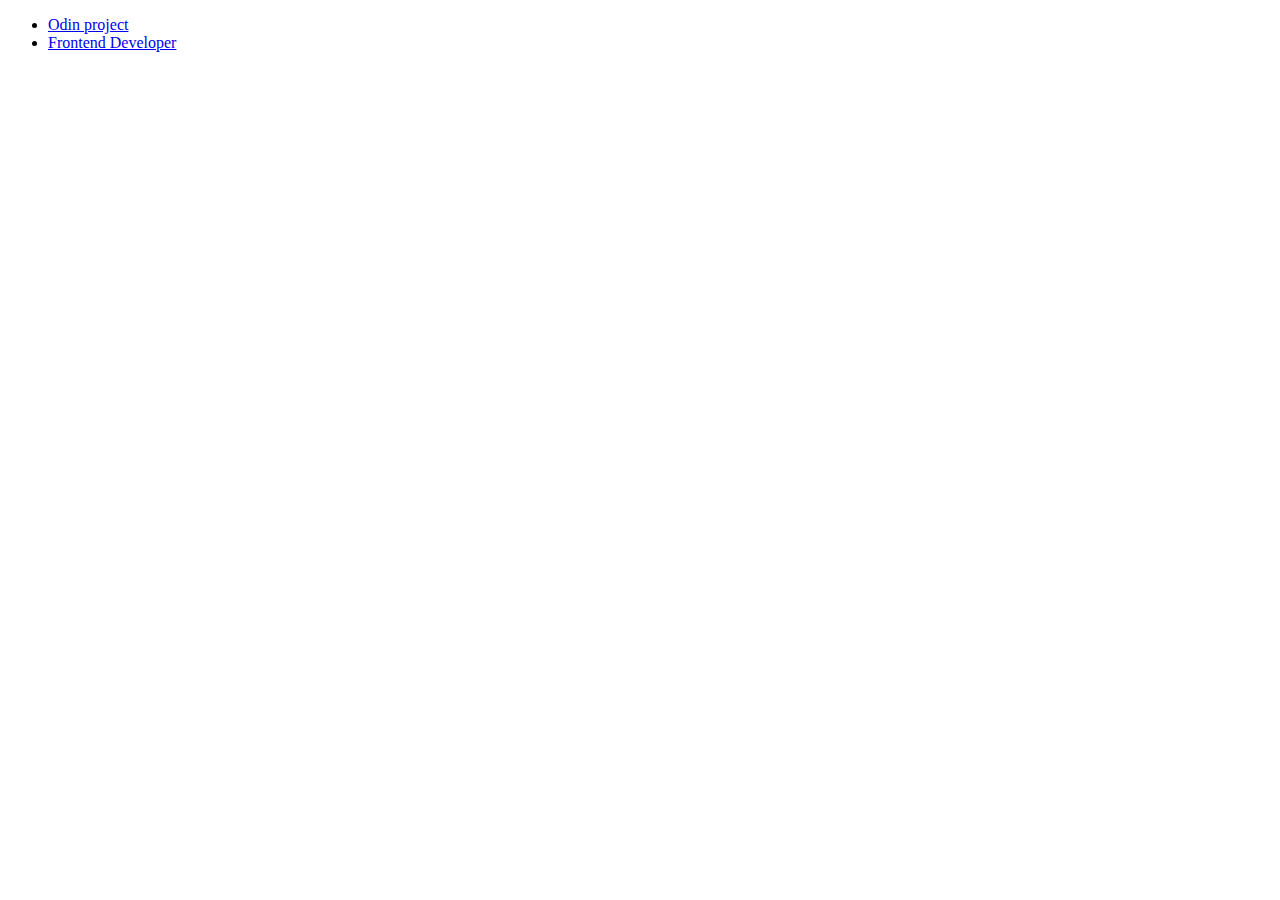
<file: codigos/cursos.html>
<!DOCTYPE html>
<html lang="en">
  <head>
    <meta charset="UTF-8" />
    <meta name="viewport" content="width=device-width, initial-scale=1.0" />
    <title>Cursos estudasdos</title>
  </head>
  <body>
    <ul>
      <li>
        <a
          href="https://www.theodinproject.com/paths/foundations/courses/foundations"
          >Odin project</a
        >
      </li>
      <li>
        <a href="https://roadmap.sh/frontend">Frontend Developer</a>
      </li>
    </ul>
  </body>
</html>
</file>
